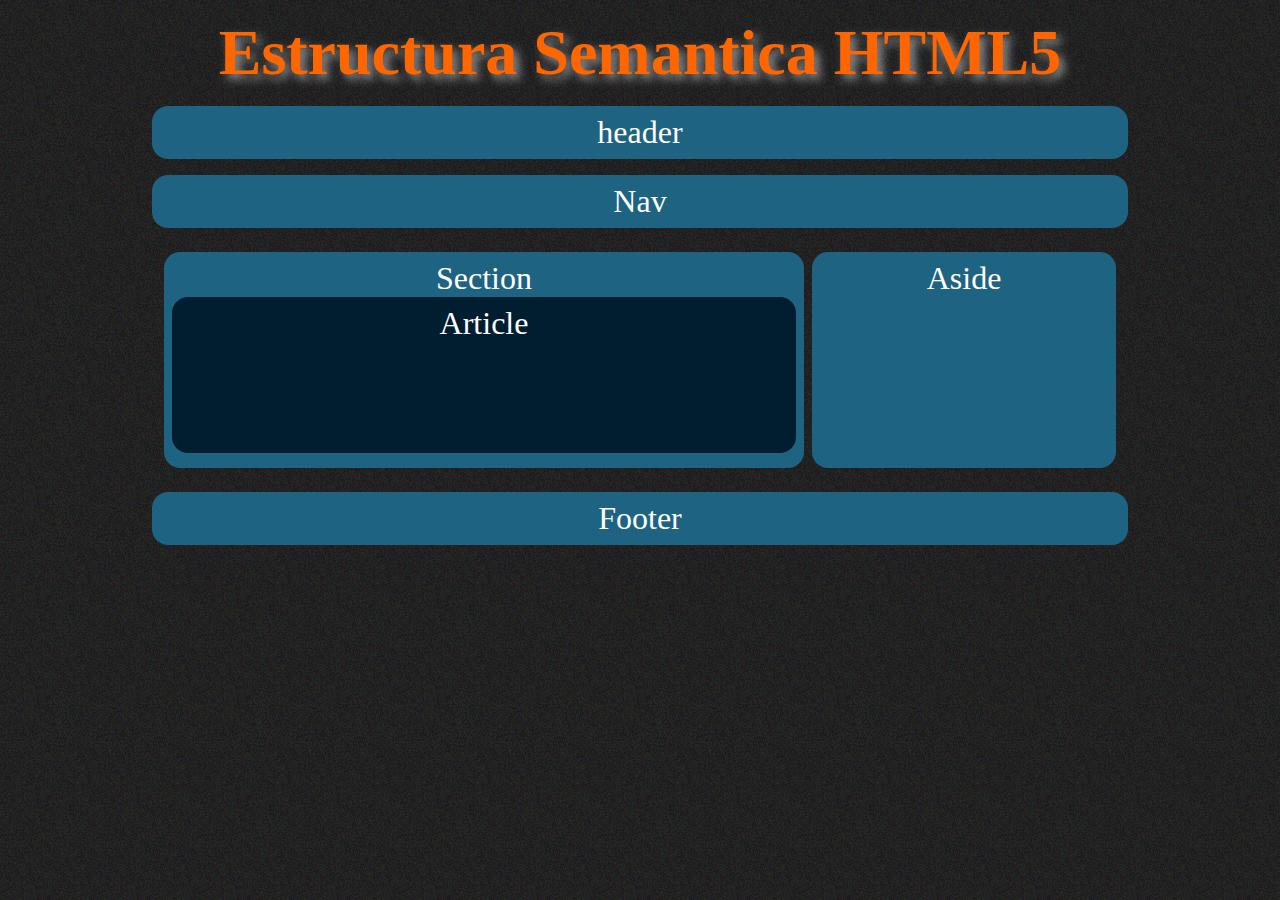
<file: 3-responsive-design/index.html>
<!DOCTYPE html>
<html lang="es">
    <head>
        <title>Estructura Basica</title>
        <meta charset="utf-8"/>
        <meta name="description" content="estructura basica con responsive design"/>
        <link rel="stylesheet" href="css/estilos.css"/>
    </head>
    <body>
        <h1>Estructura Semantica HTML5</h1>
        <header>
            header
        </header>
        <nav>
            Nav
        </nav>
        <section id="contenedor">
            <section id="principal">
                Section
                <article>
                    Article
                </article>
            </section>
            <aside>
                Aside
            </aside>
        </section>
        <footer>
            Footer
        </footer>
    </body>
</html>
</file>
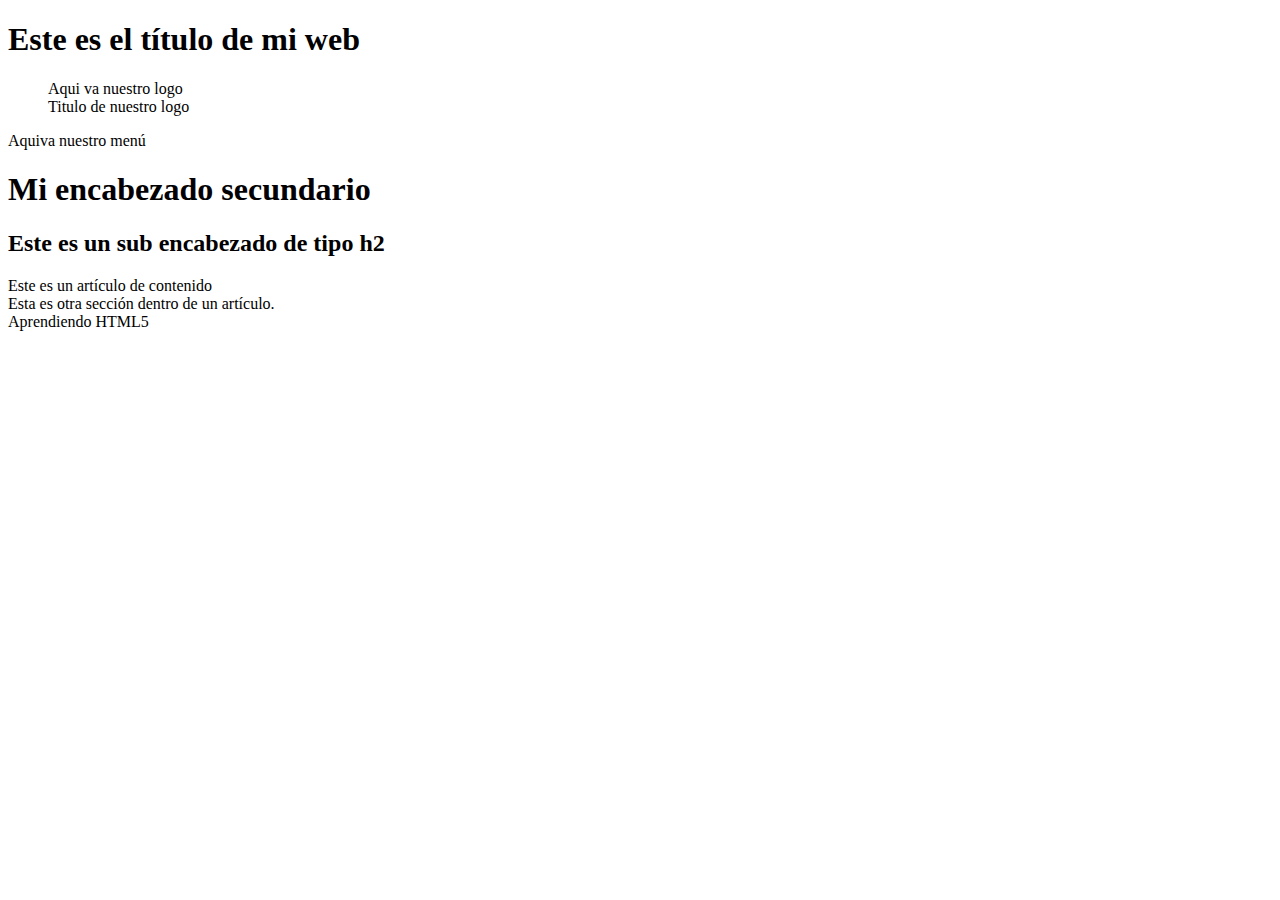
<file: 1-estructura basica/1-estructura basica.html>
<!--Los elementos semanticos son aquellos que definen cual es el contenido que tendran dentro, y les sirven a los buscadores y-->
<!--Los elementos NO semanticos son los que no definen cual sera el contenido que tienen dentro-->

<!--DIV sirve de contenedor para cualquier elemento, NO tiene sentido semantico-->
<!--HEADER nos permite establecer el encabezado de nuestra pagina web-->
<!--NAV nos permite definir un conjunto de enlaces de navegacion-->
<!--SECTION define una seccion en un documento que puede contener un grupo de contenido-->
<!--ARICLE define un articulo-->
<!--ASIDE nos permite definir un area de contenido independiente al principal, como el sidebar-->
<!--FOOTER nos permite establecer el pie de pagina de un documento-->
<!DOCTYPE html>

<html lang="es">                <!--Especifico el idioma-->

  <head>                        <!--No se ve visualmente pero podes poner descriciones de la pagina para posicionarla en las busquedas de google-->
    <meta charset="utf-8" />    <!--el charset utf-8 sirve para que podamos interpretar atraves del navegador todo tipo de caracteres-->
    <meta desciption="Aqui va la descripcion del sitio, y es lo que aparece en las busquedas de google"/>
    <title>Este es el titulo de la página</title>
  </head>

  <body>
    <header>                       <!--Es el encabezado dentro del cuerpo-->
      <h1>Este es el título de mi web</h1>
      <figure>                     <!--Viene una figura (logo)-->
        Aqui va nuestro logo
        <figcaption>Titulo de nuestro logo</figcaption>
      </figure>
    </header>

    <nav>                          <!--Navegador, la botonera de arriba-->
      Aquiva nuestro menú
    </nav>

    <section>                      <!--Funciona como el div-->
      <hgroup>                     <!--Para agregar mas de un h (h1,h2,h3). Asi el encabezado principar no pierde relevancia-->
        <h1>Mi encabezado secundario</h1>
        <h2>Este es un sub encabezado de tipo h2</h2>
      </hgroup>
      <article>                    <!--Se puede poner otro section para delimitar otra pagina dentro de mi pag web-->
        Este es un artículo de contenido
        <section>
          Esta es otra sección dentro de un artículo.
        </section>
      </article>
    </section>

    <footer>                        <!--Va en el pie de la pagina-->
      Aprendiendo HTML5
    </footer>
  </body>
</html>
</file>
<file: 3-responsive-design/css/estilos.css>
* {
    margin: 0;
    padding: 0;
}

/* 16px es el minimo = 12pt = 100% = 1em*/
body {
    background: #212121 url(../img/fondo.jpg);
    color: #fff;
    font-family: 'Times New Roman', Times, serif;
    font-size: 2em;
}

h1 {
    color: #F60;
    margin: 0.25em auto;    /*Arriba/Abajo - Izquierda/Derecha*/
    text-align: center;
    text-shadow: 5px 5px 10px rgba(255, 255, 255, 0.5);
}

header, nav, footer {
    background: #1E6381;
    border-radius: 0.5em;
    margin: 0.5em auto;
    max-width: 960px;   /*Esto es responsive design, le esta dando un ancho max*/
    padding: 0.25em;    /*Diferencia entre el elemento y el borde del elemento*/
    text-align: center;
}

section#contenedor {

    margin: 0.5em auto;
    max-width: 960px;
    padding: 0;
    text-align: center;
}

section#principal, aside {
    background: #1E6381;
    border-radius: 0.5em;
    display: inline-block;      /*Primero se comporta como un elemento en linea, lo que este despues se comporta como bloque*/
    margin: 0.25em auto;
    max-width: 960px;
    min-height: 200px;
    padding: 0.25em;
    text-align: center;
    vertical-align: top;
    width: 65%;
}

article {
    background: #011E30;
    border-radius: 0.5em;
    min-height: 140px;
    padding: 0.25em;
}

aside {
    width: 30%;
}
</file>
